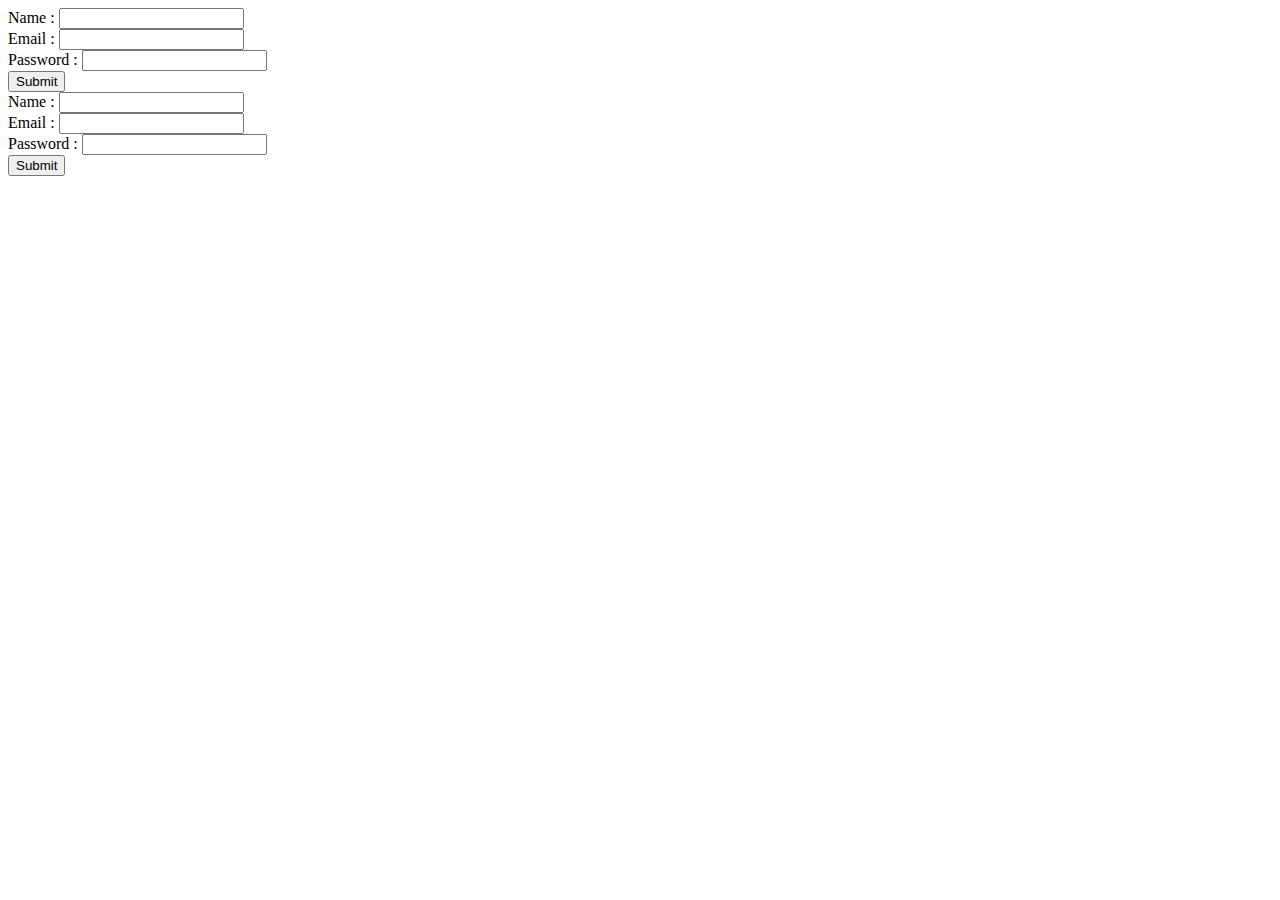
<file: sampletest/index.html>
<!DOCTYPE html>
<html lang="en">
<head>
    <meta charset="UTF-8">
    <meta http-equiv="X-UA-Compatible" content="IE=edge">
    <meta name="viewport" content="width=device-width, initial-scale=1.0">
    <title>Document</title>
</head>
<body>
    <form action="darshan.php" method="post">
        Name : <input type="text" name="name" id="cse" value="" required maxlength="7"><br>
        Email : <input type="email" name ="email" id="emailram" value="" required maxlength="20"><br>
        Password : <input type="password" name="password" id="passram" value="" required maxlength="20"><br>
        <input type="submit">
    </form>
    <form action="data.php" method="post">
        Name : <input type="text" name="name" id="cse" value="" required maxlength="7"><br>
        Email : <input type="email" name ="email" id="emailram" value="" required maxlength="20"><br>
        Password : <input type="password" name="password" id="passram" value="" required maxlength="20"><br>
        <input type="submit">
    </form>

</body>
</html>
</file>
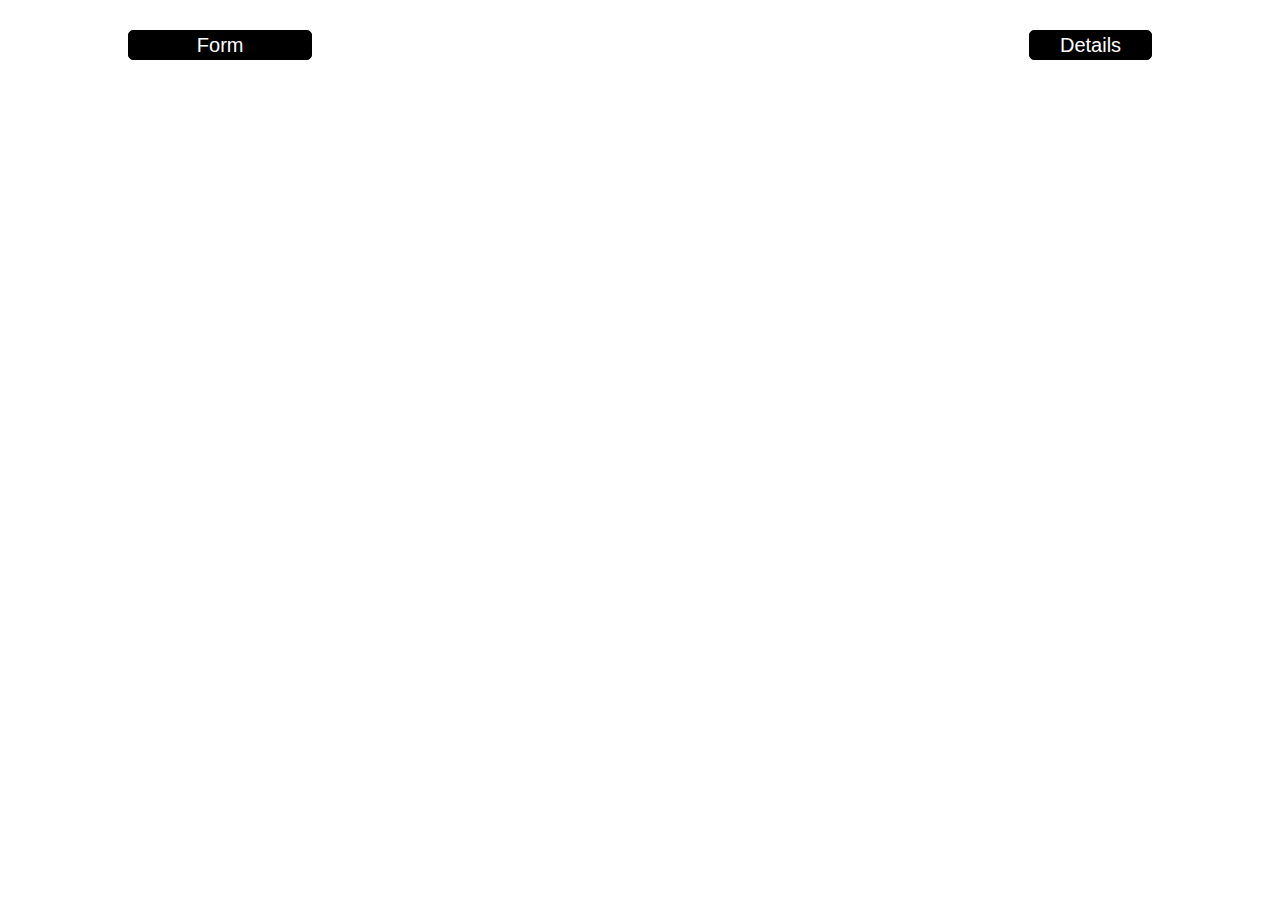
<file: Tables/index.html>
<!DOCTYPE html>
<html lang="en">

<head>
    <meta charset="UTF-8">
    <meta http-equiv="X-UA-Compatible" content="IE=edge">
    <meta name="viewport" content="width=device-width, initial-scale=1.0">
    <title>Form validation</title>
    <link rel="stylesheet" href="style.css">
</head>

<body>
    <div class="classone">
        <button class="open-button btn" id="somebtn">Form</button>
        <div class="popup" id="myform">
            <form action="details.php" class="form-container" name="fcreate" method="post">
                <div class="form-control" id="hide">
                    <div>
                        <label>First-Name </label>
                        <input type="text" name="fname" class="fname" onfocus="this.value=''" value=""
                            pattern="[A-Za-z]{1,}" size="60" required>
                    </div>
                    <div>
                        <label>Last-Name</label>
                        <input type="text" name="lname" class="lname" onfocus="this.value=''" value=""
                            pattern="[A-Za-z]{1,}" size="60" required>
                    </div>
                    <div>
                        <label>Age</label>
                        <input type="number" name="age" class="age" onfocus="this.value=''" value="" min="1" max="90"
                            size="60" required>
                    </div>
                    <div>
                        <label>Email</label>
                        <input type="email" name="email" class="email" onfocus="this.value=''" value="" size="60"
                            required>
                    </div>
                    <div>
                        <label>Phone</label>
                        <input type="number" name="phone" class="Phone" onfocus="this.value=''" value="" minlength="10"
                            maxlength="10" min="5000000000" max="9999999999" size="55" required>
                    </div>
                    <div>
                        <label>Address</label>
                        <input type="text" name="delivery" class="delivery" onfocus="this.value=''" value="" size="60"
                            required>
                    </div>
                    <div>
                        <label>Gender</label>
                        <select id="gender" class="gender" name="gender" onfocus="this.value=''" value="" required>
                            <option hidden></option>
                            <option>Male</option>
                            <option>Female</option>
                        </select>
                    </div>
                    <div>
                        <label>Course</label>
                        <select name="course" id="course" onfocus="this.value=''" value="" required>
                            <option hidden></option>
                            <option>X</option>
                            <option>XII</option>
                            <option>BE</option>
                            <option>ME</option>
                            <option>B.Tech</option>
                            <option>M.Tech</option>
                            <option>Bsc</option>
                            <option>Msc</option>
                        </select>
                    </div>
                    <div>
                        <label>District</label>
                        <select name="district" id="district" onfocus="this.value=''" value="" required>
                            <option hidden></option>
                            <option>Tirunelveli</option>
                            <option>Maniyachi</option>
                            <option>Viruthunagar</option>
                            <option>Madurai</option>
                            <option>Salem</option>
                            <option>Trichy</option>
                            <option>Chengalpattu</option>
                            <option>Tambaram</option>
                            <option>Mambalam</option>
                            <option>Egmore</option>
                        </select>
                    </div>
                    <div>
                        <label>State</label>
                        <select name="state" id="statename" onfocus="this.value=''" value="" required>
                            <option hidden></option>
                            <option>TamilNadu</option>
                            <option>Kerala</option>
                            <option>Delhi</option>
                            <option>Karnataka</option>
                            <option>Andhra Pradesh</option>
                            <option>Goa</option>
                            <option>Madhya Pradesh</option>
                            <option>Kolkata</option>
                            <option>Gujarat</option>
                            <option>Nepal</option>
                        </select>
                    </div>
                    <button type="submit" onclick="checkform()" class="submitbtn btn">Submit</button>
                    <button type="button" class="cancel btn" onclick="closeform()">Close</button>
                </div>
            </form>
        </div>
    </div>

    <div class="classtwo">
        <form action="displaytable.php">
            <input type="submit" value="Details" class="displaybtn btn">
        </form>
    </div>
    <script src="action.js"> </script>
    <!--<div id="demoo">

        <button class="ajaxbtn" onclick="qwerty()">hi</button>
    </div>

     <div id="demo">
        <h1>The XMLHttpRequest Object</h1>
        <button type="button" onclick="loadDoc()">Change Content</button>
    </div> 
    
    <script>
        function qwerty() {
            var xhttp = new XMLHttpRequest();
            xhttp.onreadystatechange = function () {
                if (this.readyState == 4 && this.status == 200)
                    document.getElementById("demoo").innerHTML = this.responseText;
            }
            xhttp.open("GET", "ajax.txt", true);
            xhttp.send();
        }
    </script>
    <script>
        function loadDoc() {
            var xhttp = new XMLHttpRequest();
            xhttp.onreadystatechange = function () {
                if (this.readyState == 4 && this.status == 200) {
                    document.getElementById("demo").innerHTML =
                        this.responseText;
                }
            };
            xhttp.open("GET", "ajax.txt", true);
            xhttp.send();
        }

        loadDoc("url-1", myFunction1);
        loadDoc("url-2", myFunction2);

function loadDoc(url, cFunction) {
  const xhttp = new XMLHttpRequest();
  xhttp.onload = function() {cFunction(this);}
  xhttp.open("GET", url);
  xhttp.send();
}

function myFunction1(xhttp) {
  // action goes here
}
function myFunction2(xhttp) {
  // action goes here
}
    </script> -->


</body>

</html>
</file>
<file: Tables/style.css>
*{
    padding: 0;
    margin: 0;
    box-sizing: border-box;
}
body{
    display: flex;
    width: 80%;
    margin: 20px auto;
    overflow: hidden;
}
.classone{
    width: 60%;
}

.classtwo{
    width: 40%;
}

.popup{
    display: none;
    position: fixed;
    z-index: 1;
    width: 100%;
    height: 100%;
    top: 0;
    left: 0;
    overflow: auto;
    border: 3px solid black;
    background-color: aqua;
}
.form-control{
    display: flex;
    flex-direction: column;
    gap: 10px;
    width: 70%;
    font-size: 30px;
    overflow: hidden;
    background-color: yellow;
    border: 1px solid brown;
    margin: 20px auto;
}
label{
    float: left;
    margin-left: 15px;
}
input, select{
    float: right;
    margin-right: 15px;
    height: 35px;
}
label, input, select{
    margin-top: 10px;
}
.btn{
    background-color: black;
    color: white;
    width: 30%;
    margin: 10px auto;
    border: 1px solid black;
    border-radius: 5px;
    height: 30px;
    font-size: 20px;
}
.fname, .age, .lname, .email,.phone, .delivery{
    width: 70%;
}


.ajaxbtn{
    width: 50%;
}
</file>
